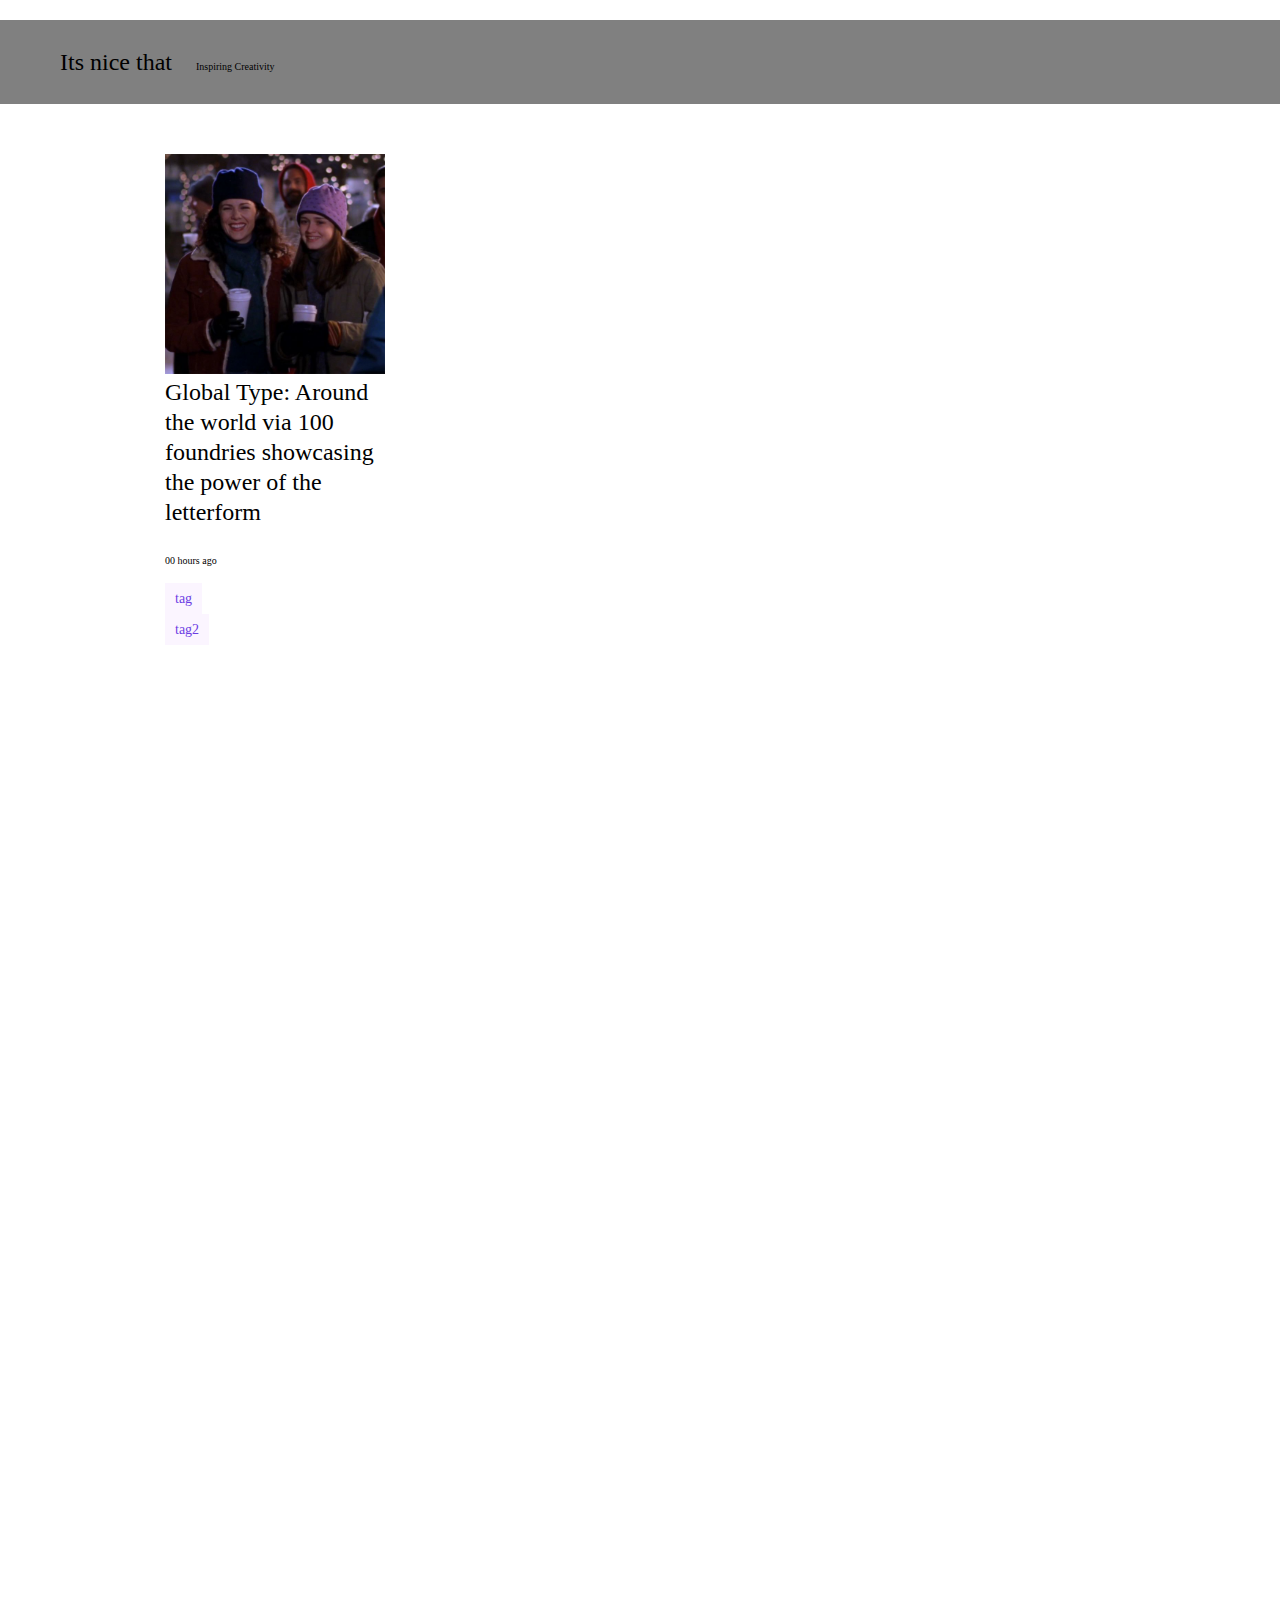
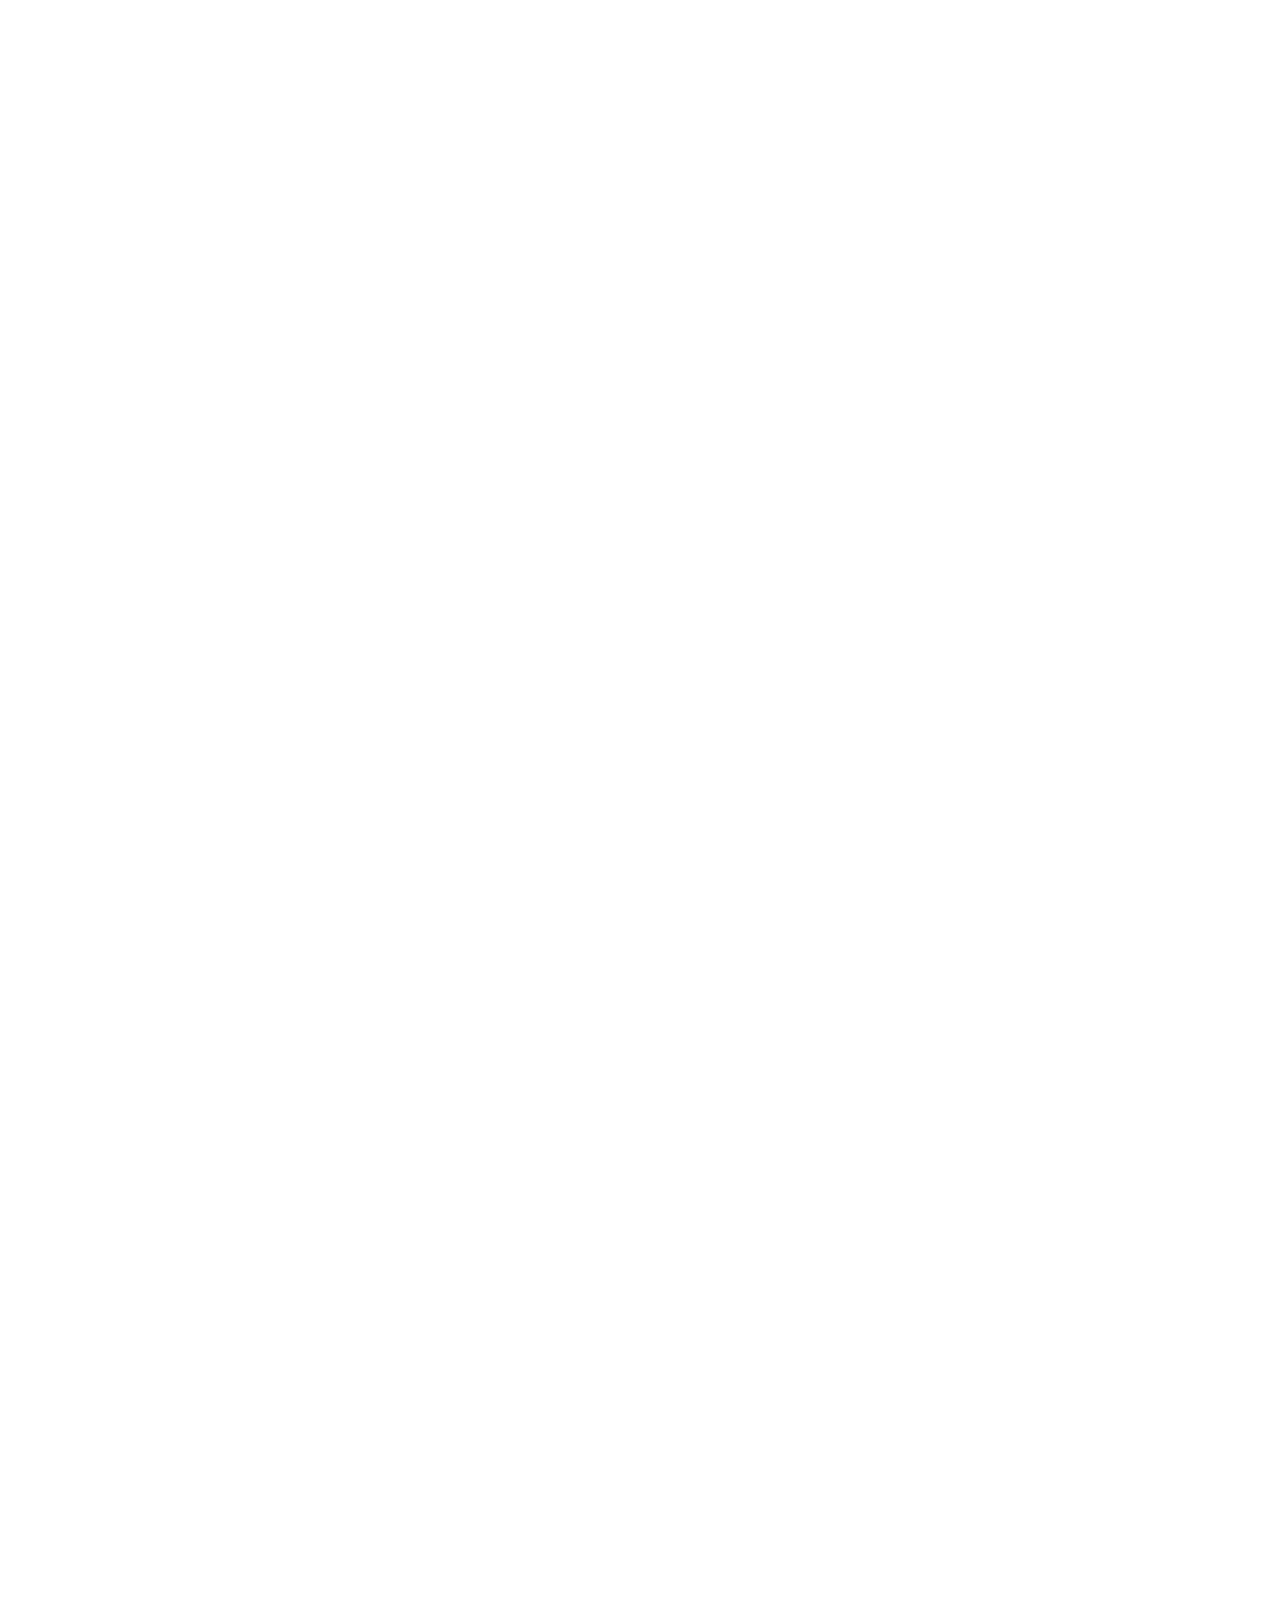
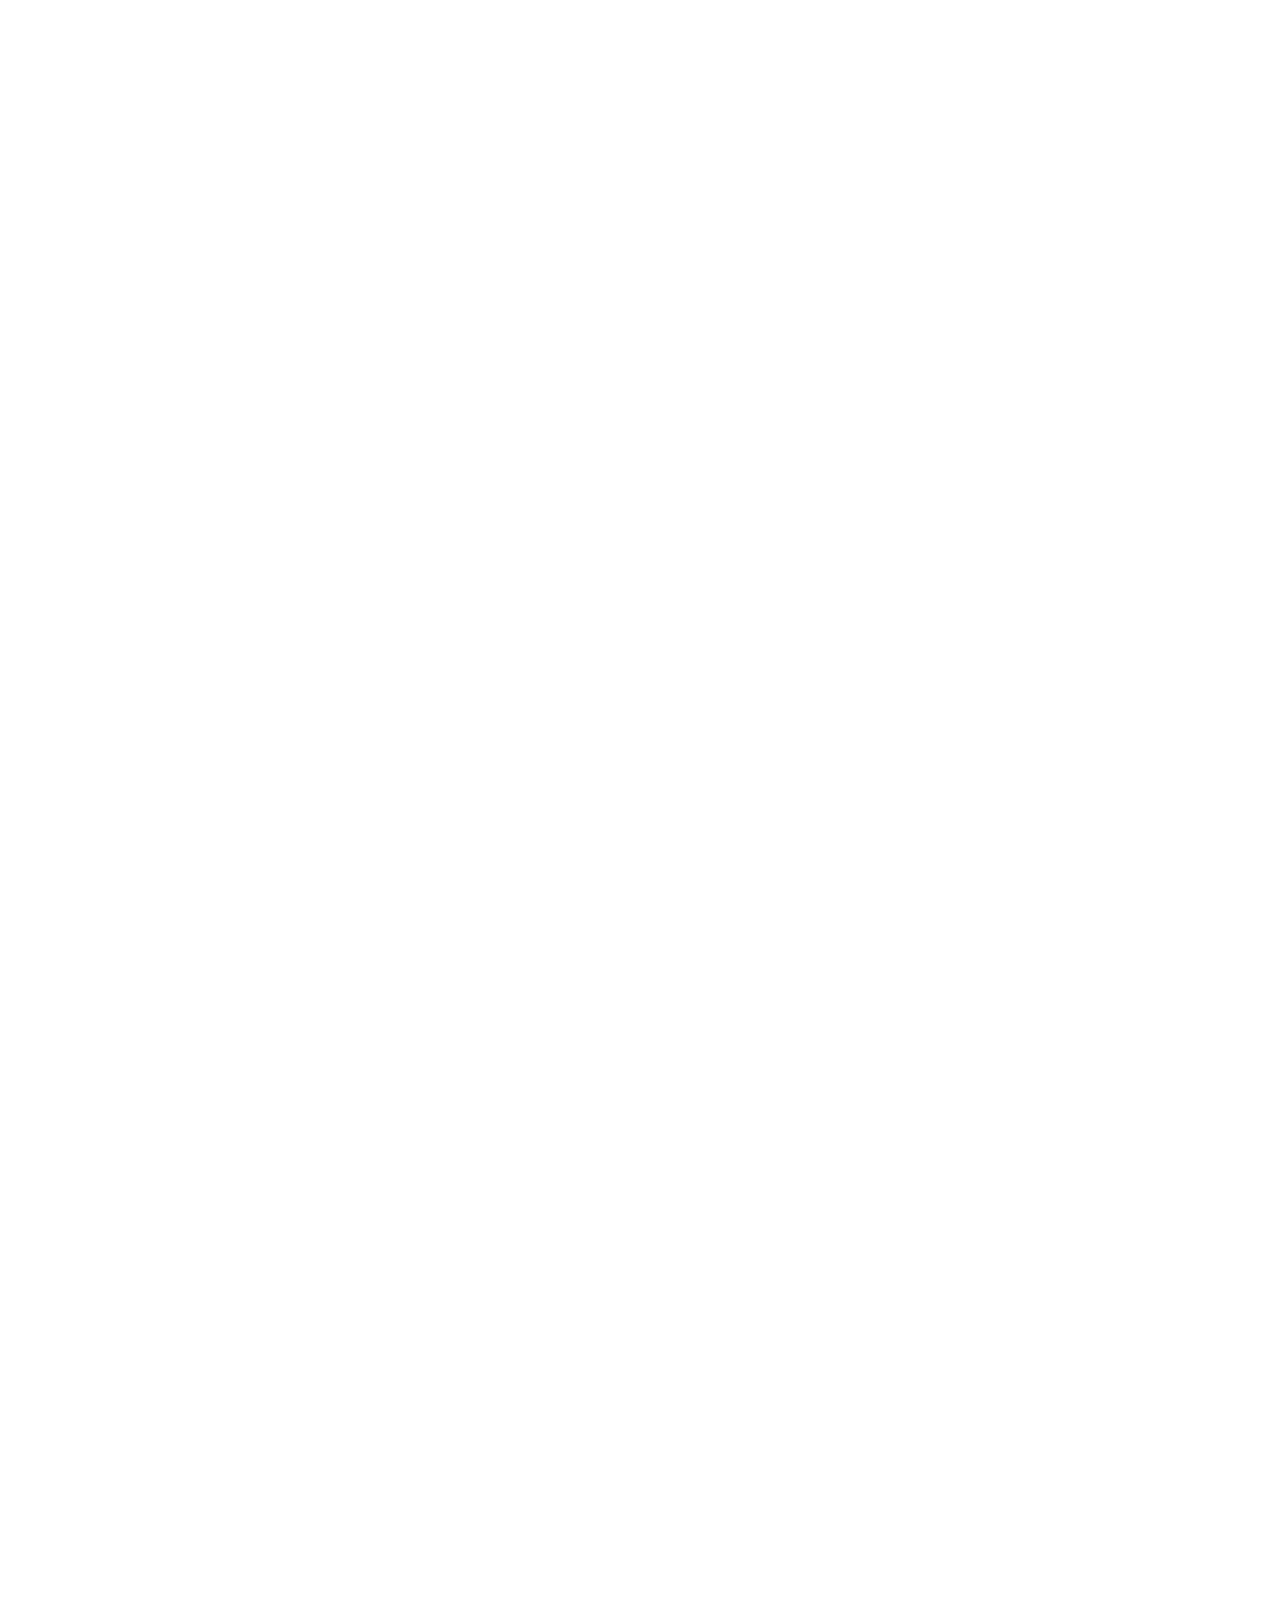
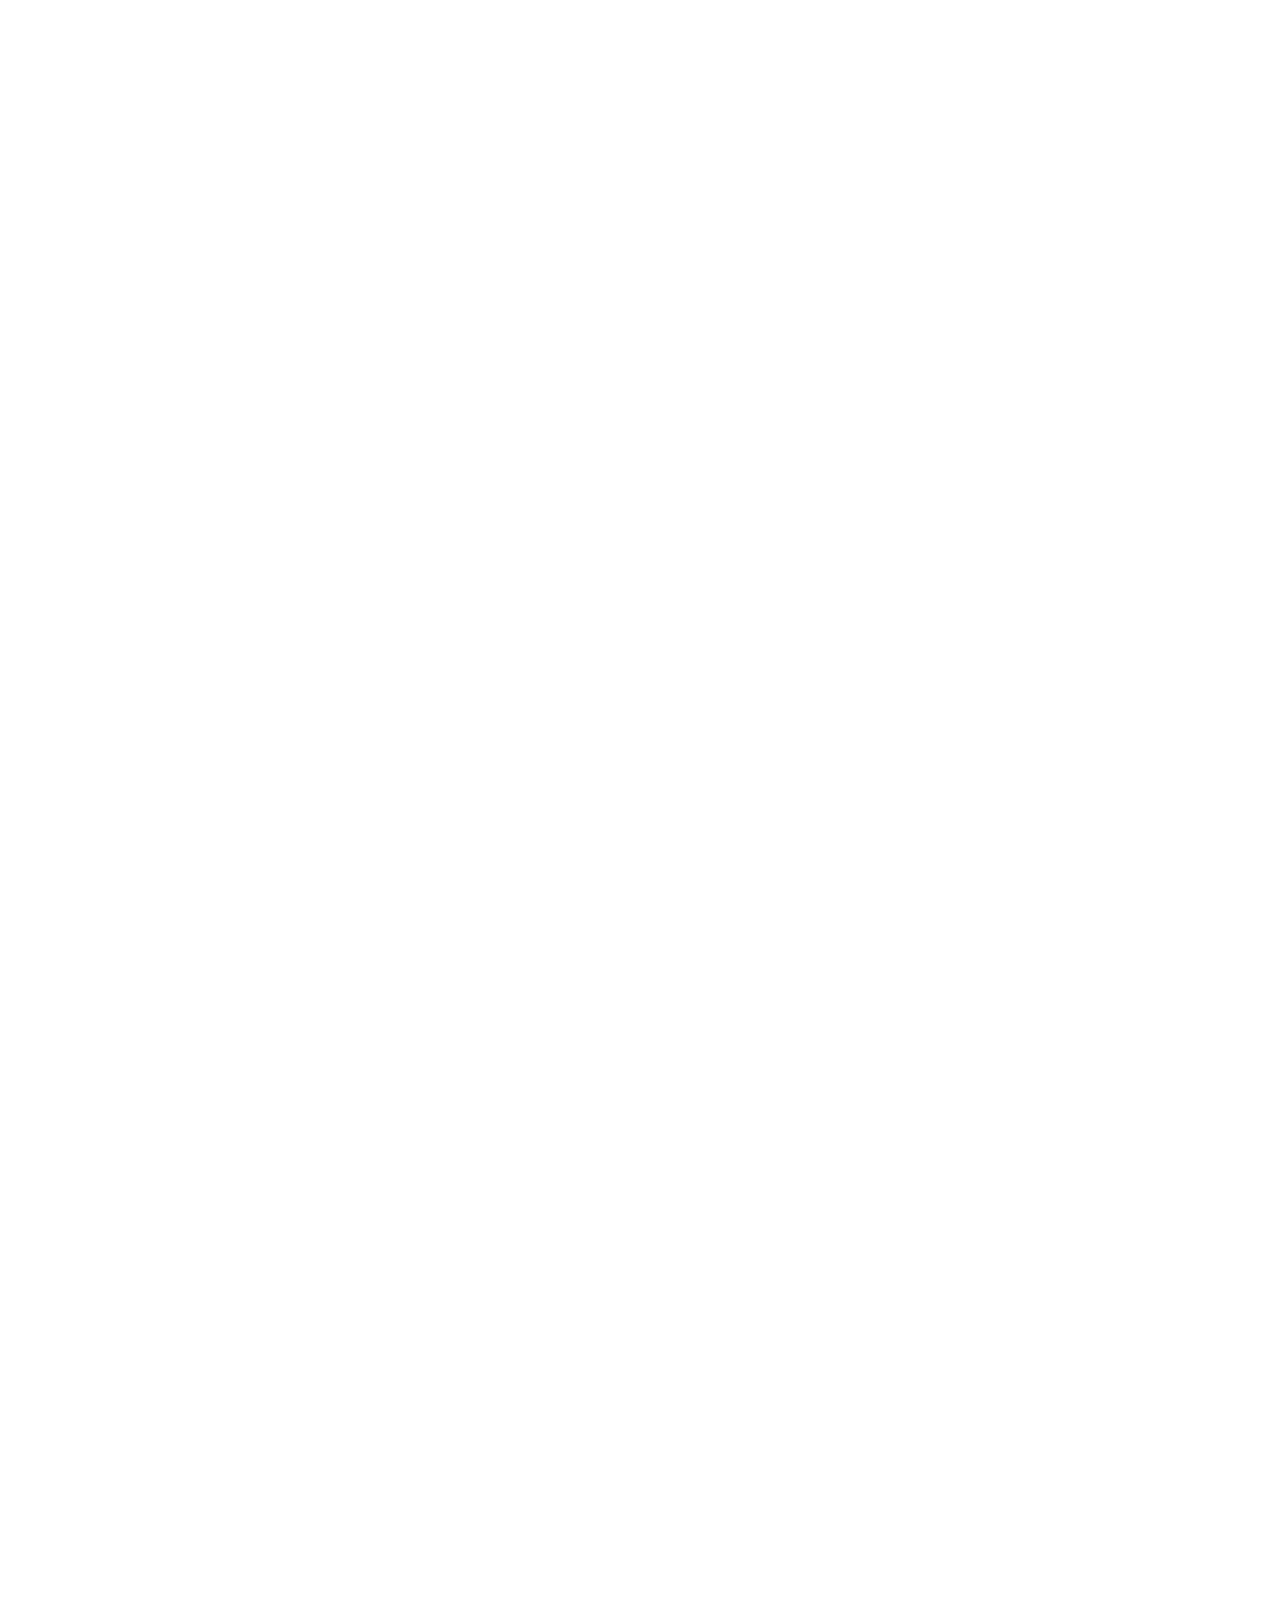
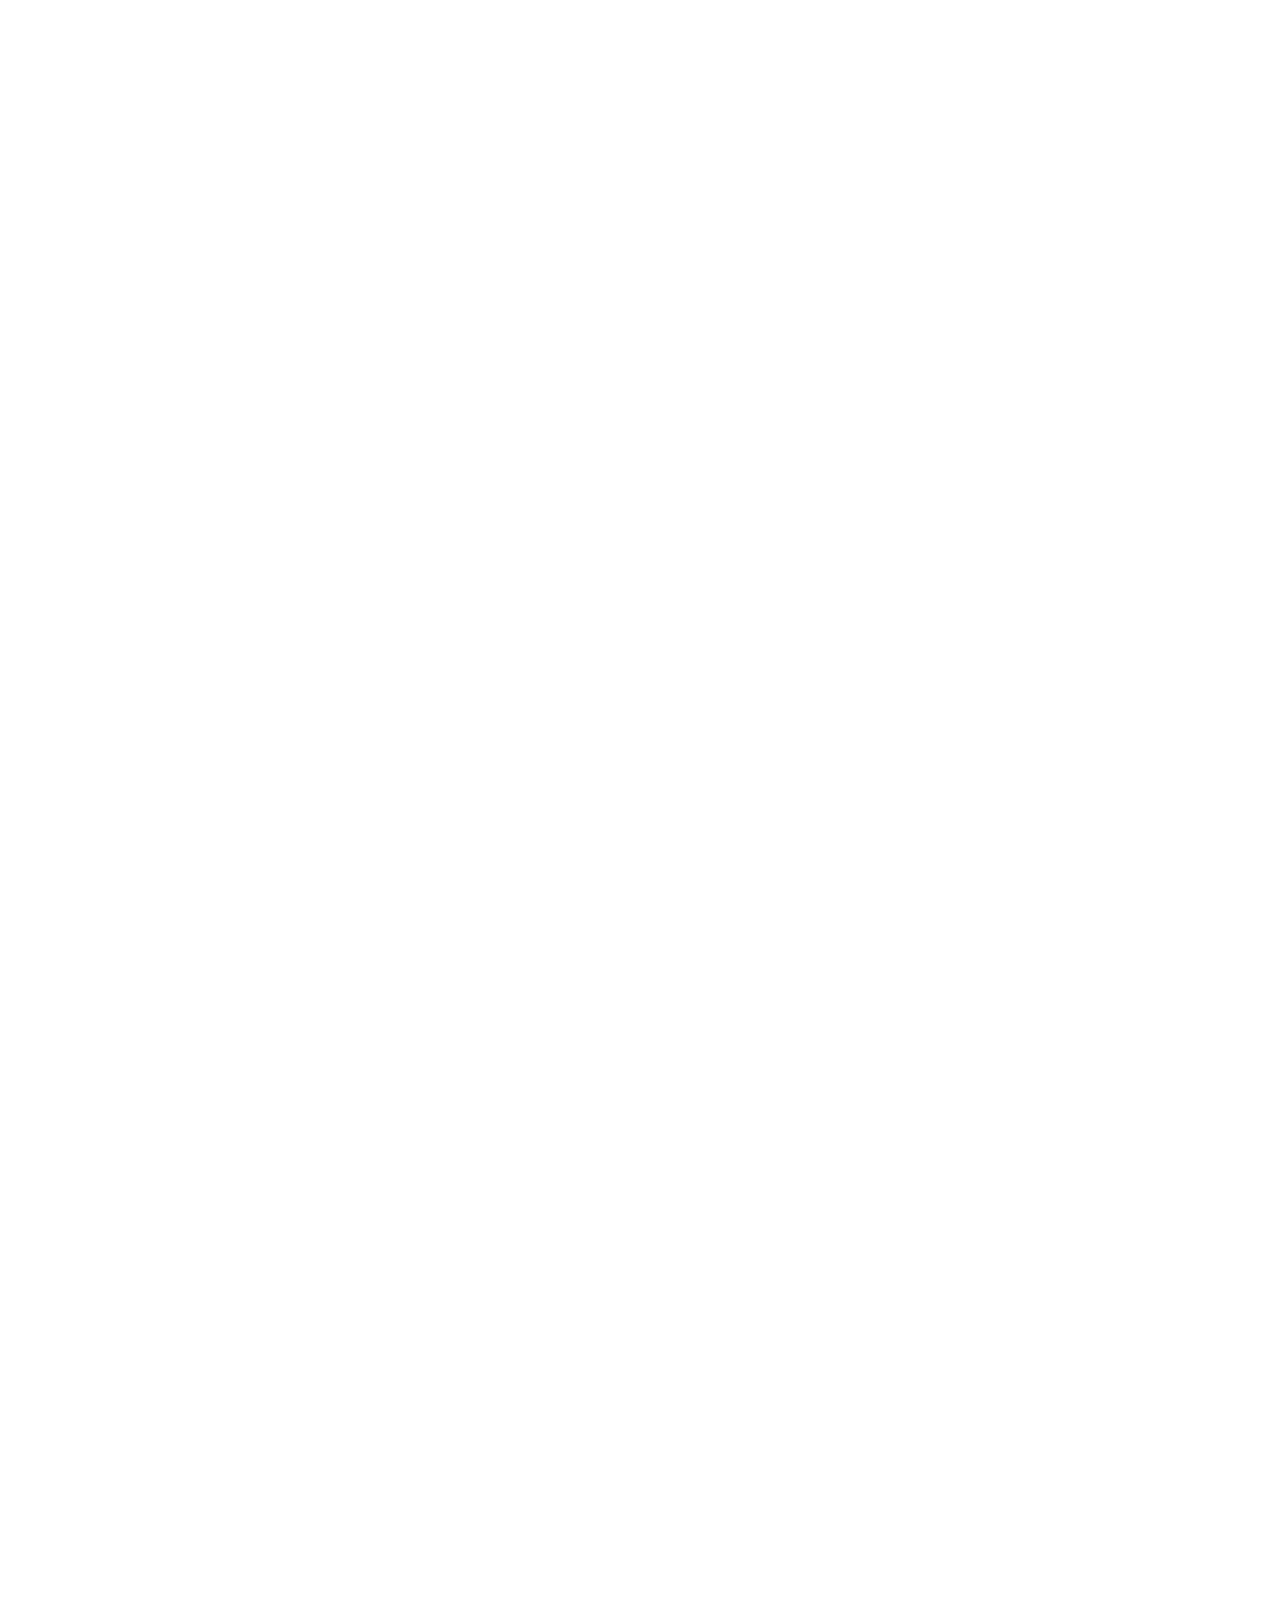
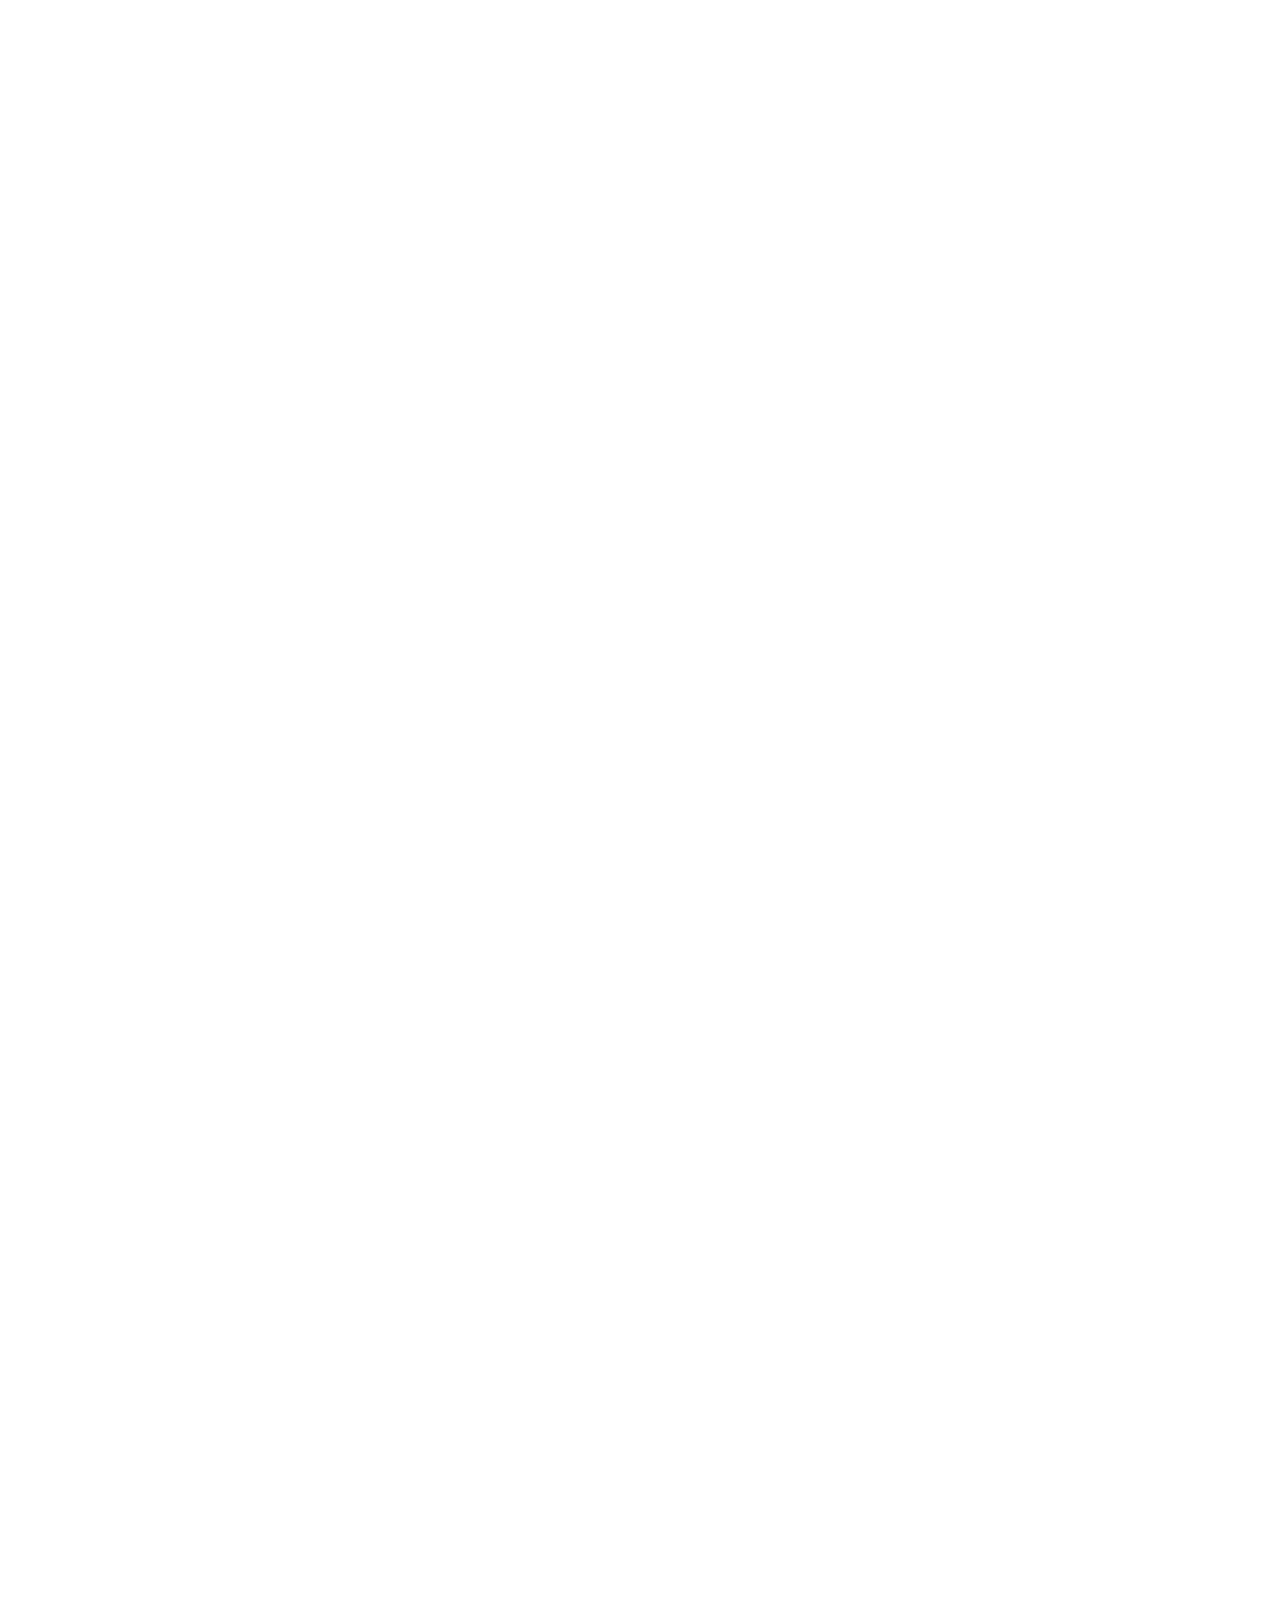
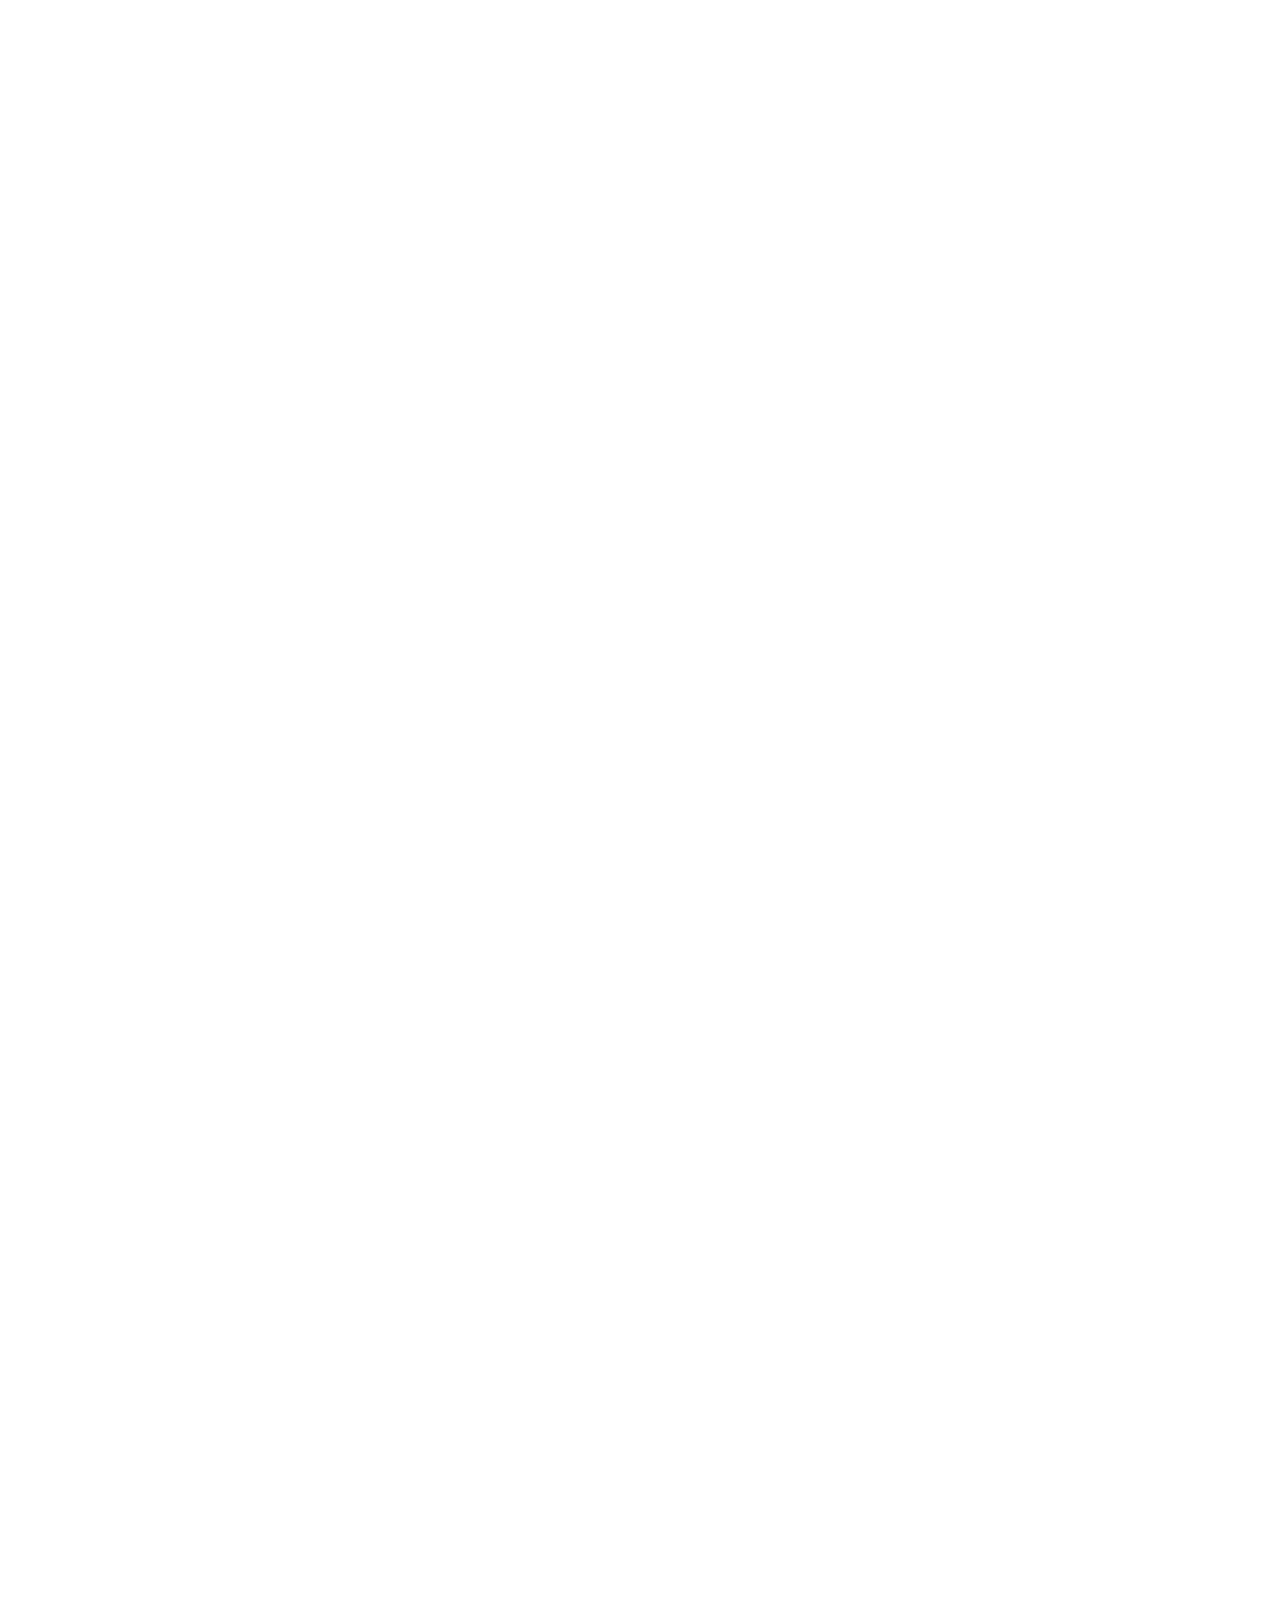
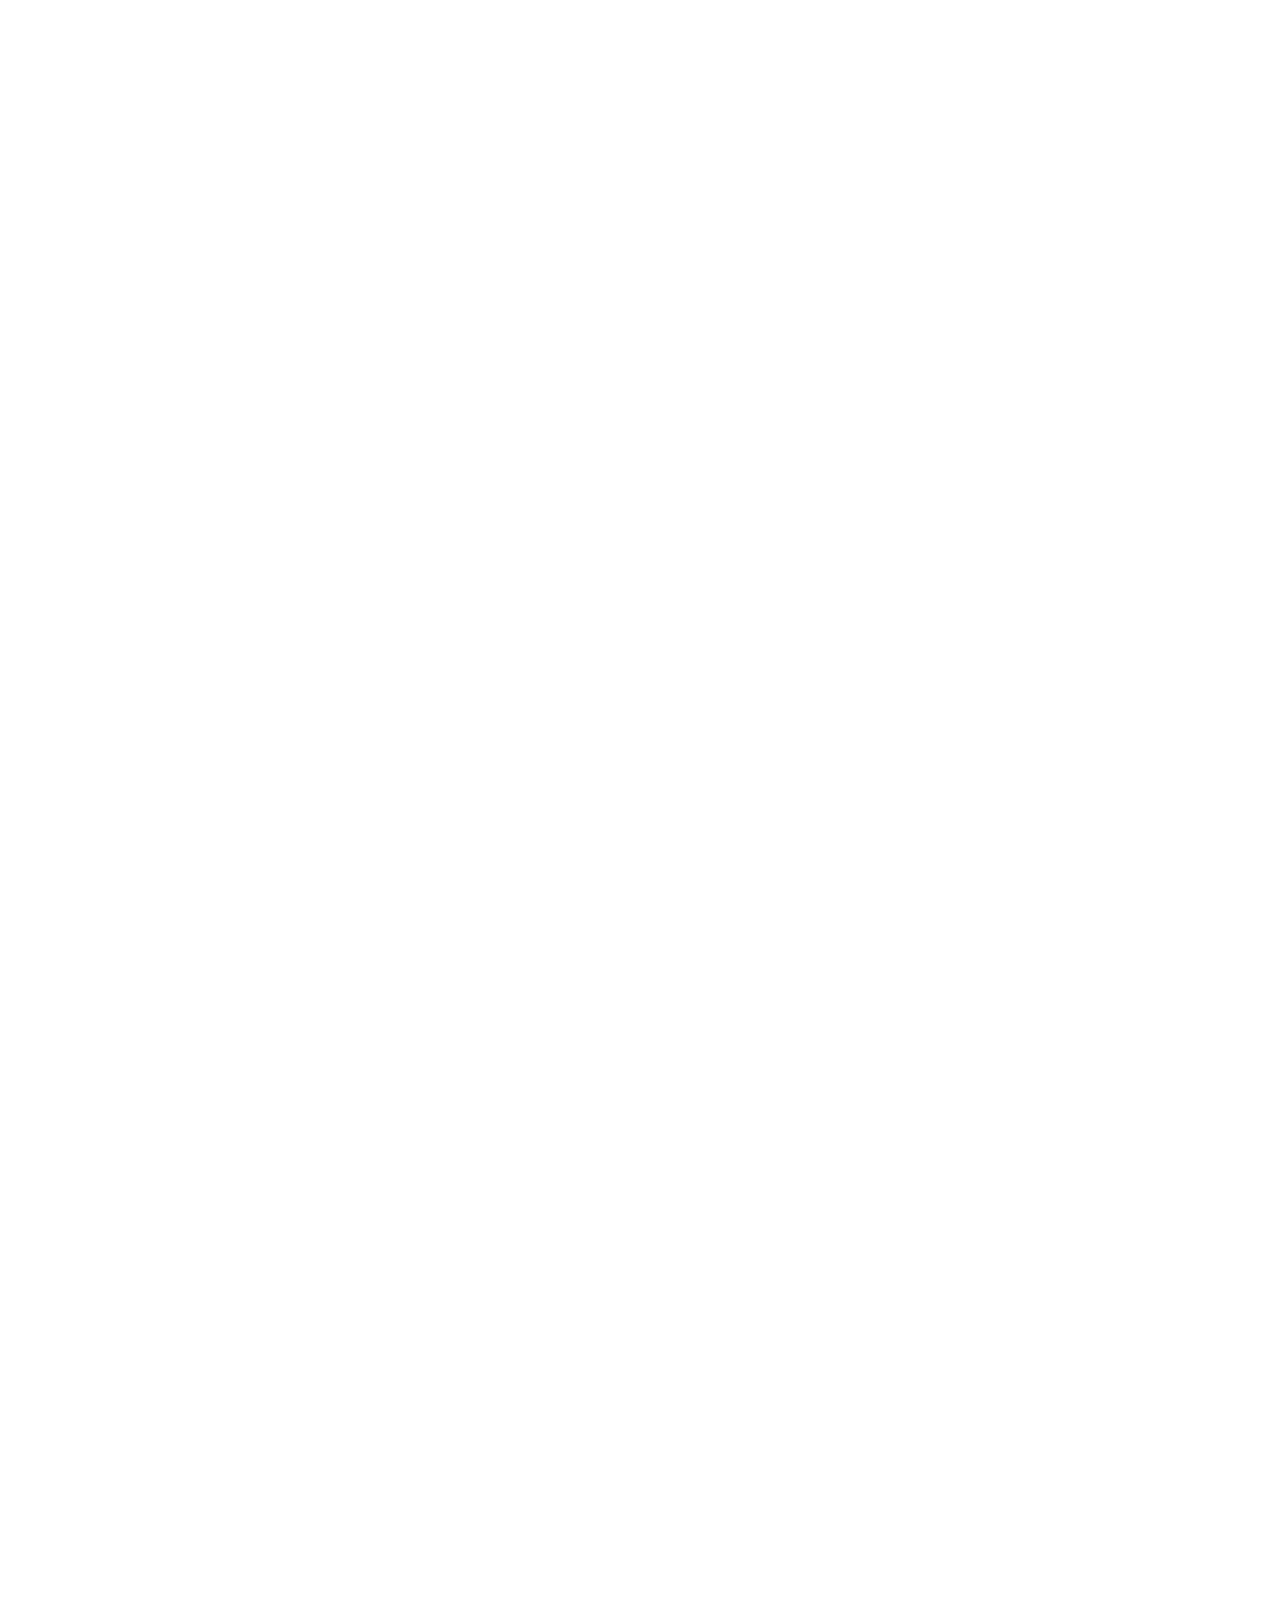
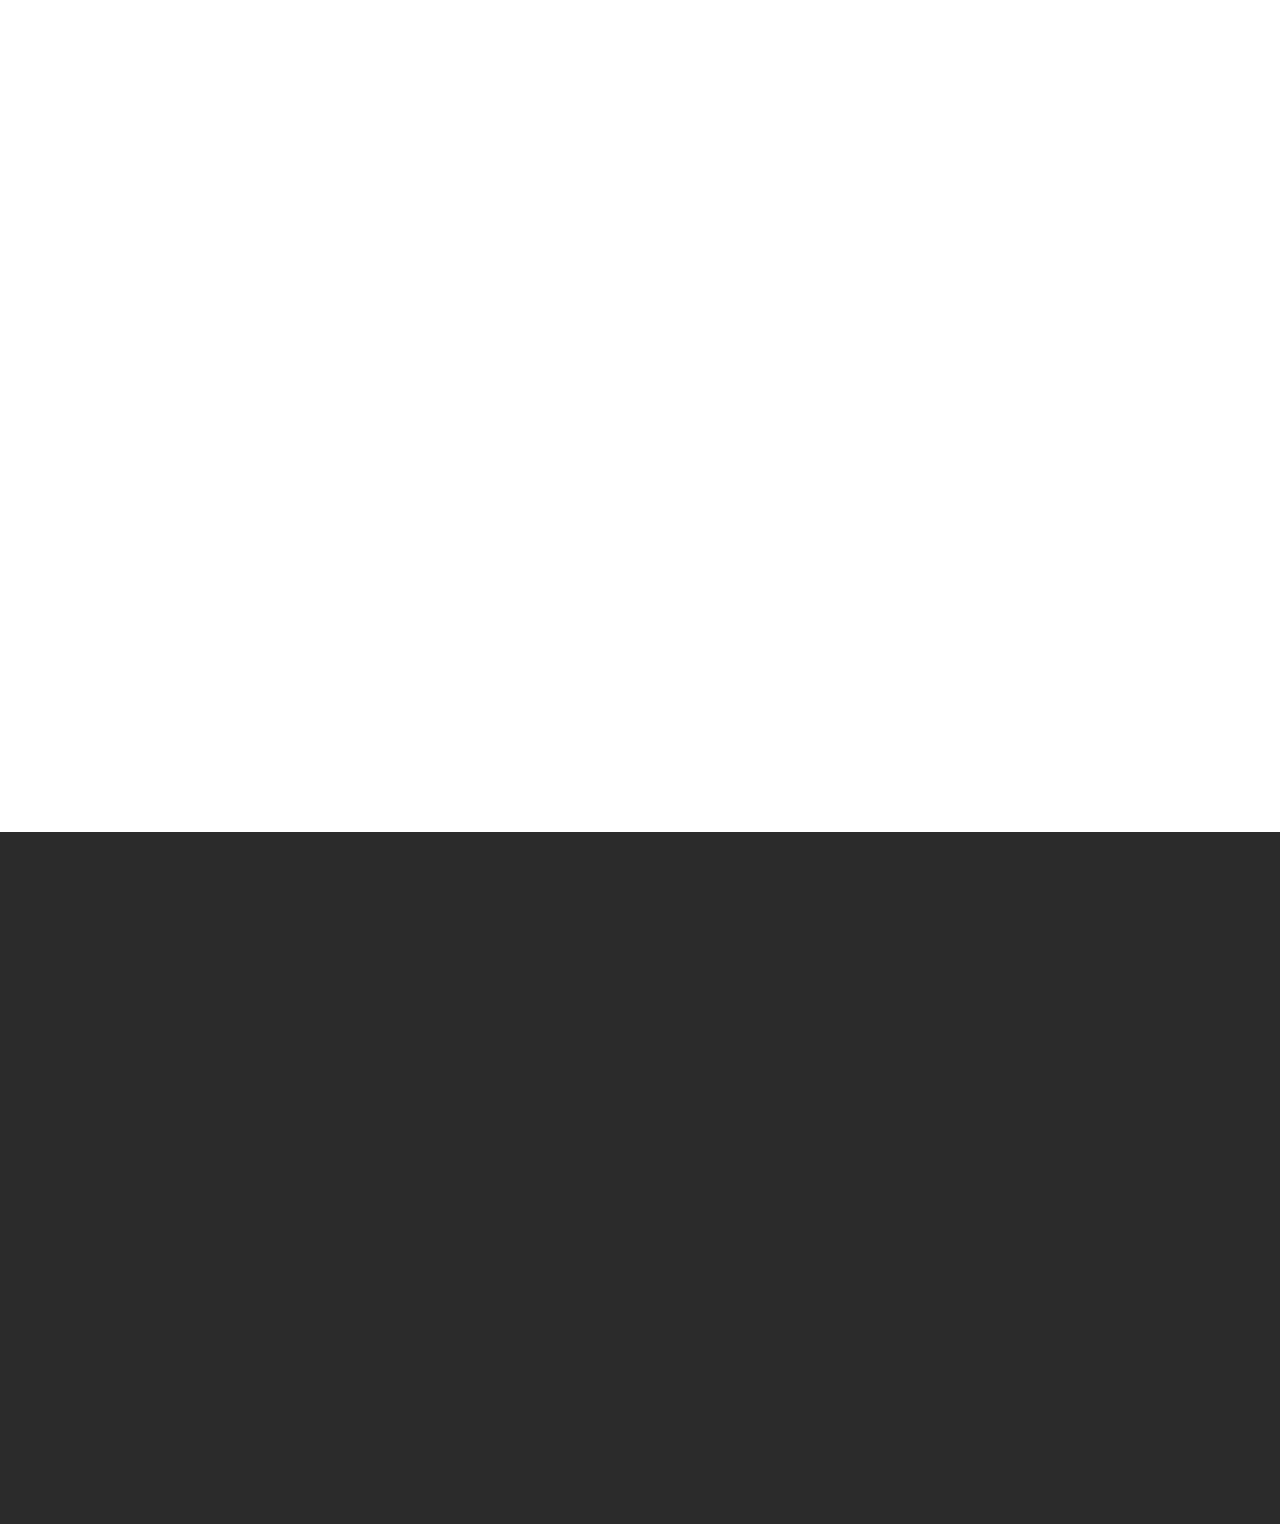
<file: itsnicethat/index.html>
<!DOCTYPE html>
<html lang="ko">
<head>
    <meta charset="UTF-8">
    <meta http-equiv="X-UA-Compatible" content="IE=edge">
    <meta name="viewport" content="width=device-width, initial-scale=1.0">
    <link rel="stylesheet" href="../reset.css">
    <link rel="stylesheet" href="./style.css">
    
    <title>itsnicethat</title>
</head>
<body>
    <div style="height: 20px;"></div>
    <header>
        <a href="#" class="logo">Its nice that</a>
        <a href="#" class="minitext" style="padding-left: 20px;">Inspiring Creativity</a>
    </header>
    <article>
        <div class=".article1-2">
            <a href=""><img src="./img.png" alt="img" width="100%"></a>
            <a href="" class="title title_big">Global Type: Around the world via 100 foundries showcasing the power of the letterform</a>
            <div class="time minitext">00 hours ago</div>
            <div>
                <a href="" class="tag">tag</a>
                <a href="" class="tag">tag2</a>
            </div>
        </div>
        
        <div>

        </div>
        
    </article>
    <footer></footer>

</body>
</html>
</file>
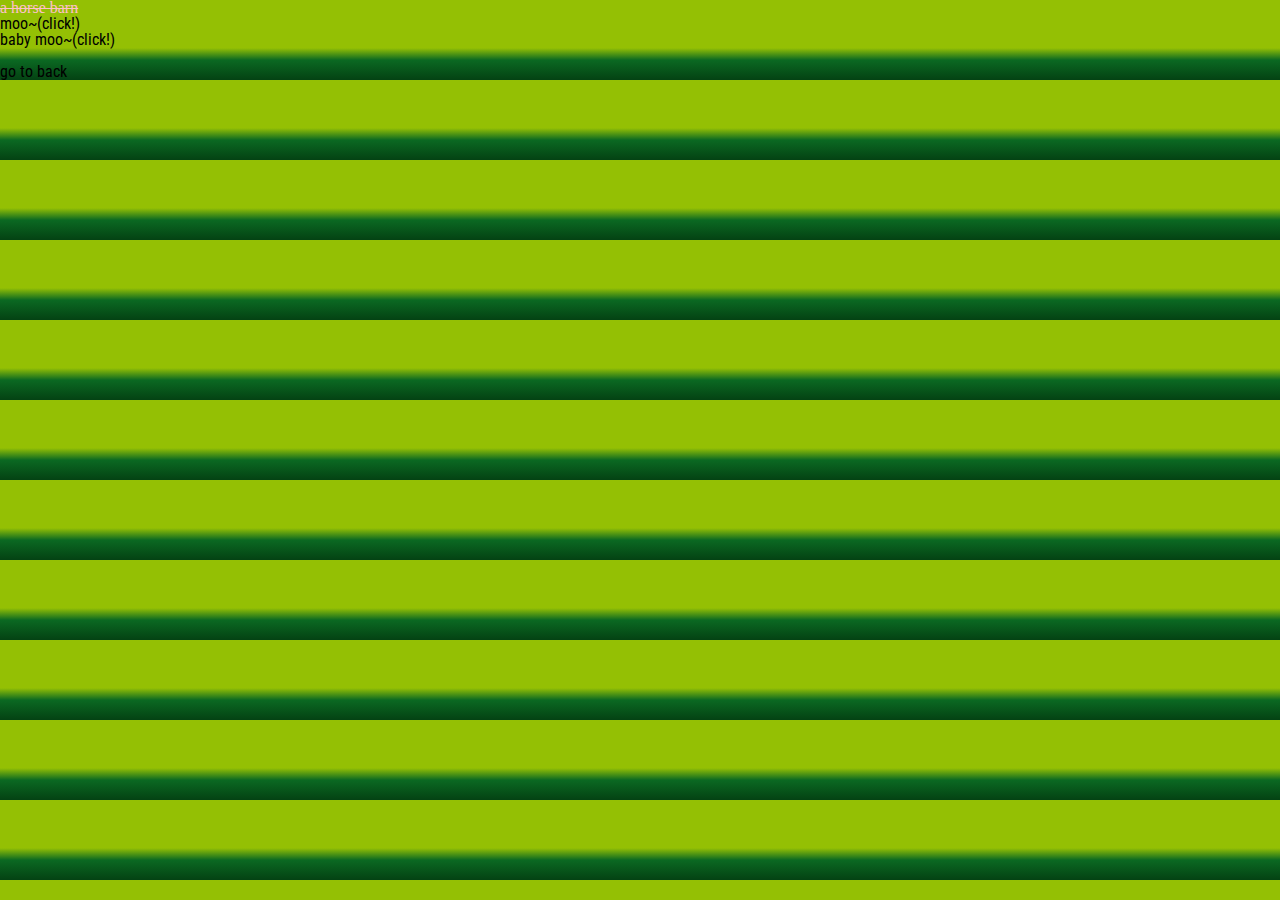
<file: ahorsebarn/sound.html>
<!DOCTYPE html>
<html lang="en">
    <head>
        <!-- 주석입니다 -->
    <meta charset="UTF-8">
    <meta http-equiv="X-UA-Compatible" content="IE=edge">
    <meta name="viewport" content="width=device-width, initial-scale=1.0">
    <title>Moo~t</title>
    <link rel="stylesheet" href="../style.css">
    <link rel="stylesheet" href="../reset.css">
    <link rel="preconnect" href="https://fonts.googleapis.com"> 
    <link rel="preconnect" href="https://fonts.gstatic.com" crossorigin> 
    <link href="https://fonts.googleapis.com/css2?family=Roboto+Condensed:wght@300&display=swap" rel="stylesheet">
</head>

<body >
    <header id="header"> 
        <!-- 왜 헤더에 스타일 적용이 안 될까요...해결 필요 -->
        <a href="#">a horse barn</a>
    </header> 
    <main >  
    <div id="div">
        <section id="intro">
            <a href="../audio/cow_moo.mp3">moo~(click!)</a>
            <br><a href="../audio/babycow_moo.mp3">baby moo~(click!)</a>
            <br><br><a href="../index.html" >go to back</a>
        </section>
    </div>
 
    </main>
    
</body>
</html>
</file>
<file: itsnicethat/style.css>
header{
    width: 100%;
    padding-top: 20px;
    padding-bottom: 20px;
    padding-left: 60px;
    padding-right: 60px;
    background-color: gray;
}

a{
    text-decoration: none;
}

.logo{
    font-family: 'Inter';
    font-style: normal;
    font-weight: 400;
    font-size: 24px;
    line-height: 44px;
    color: #000000;
}


article{
    width: 100%;
    display: grid;
    grid-template-columns: 1fr 1fr 1fr 1fr 1fr;
    column-gap: 45px;
    margin-left: 165px;
    margin-right: 165px;
    padding-top: 50px;
}

.article1-2{
    grid-column: 1 / span 3;
}

.time{
    padding-top: 24px;
    padding-bottom: 12px;
}

.full-article{
    width: 100%;
}

.tag{
    display: flex;
    flex-direction: row;
    justify-content: left;
    align-items: center;
    padding: 7px 10px;
    gap: 10px;
    background: #FBF5FF;
    width: fit-content;

    font-family: 'Inter';
    font-style: normal;
    font-weight: 400;
    font-size: 14px;
    line-height: 17px;
    /* identical to box height */
    color: #6C3DE3;
}

footer{ 
    position: absolute;
    width: 100%;
    height: 692px;
    left: 0px;
    top: 13632px;
    background: #2B2B2B;
}

.title{
    padding-top: 14px;
}

.title_big{
    font-family: 'Inter';
    font-style: normal;
    font-weight: 400;
    font-size: 24px;
    line-height: 30px;
    /* identical to box height, or 125% */
    color: #000000;
}

.minitext{
    font-family: 'Inter';
    font-style: normal;
    font-weight: 400;
    font-size: 10px;
    line-height: 20px;
    /* identical to box height, or 149% */
    color: #000000;
}

.title_small{
    font-family: 'Inter';
    font-style: normal;
    font-weight: 400;
    font-size: 18px;
    line-height: 31px;
    /* identical to box height, or 135% */
    color: #000000;
}

text{
    font-family: 'Inter';
    font-style: normal;
    font-weight: 400;
    font-size: 14px;
    line-height: 30px;
    /* identical to box height, or 167% */
    color: #000000;
}
</file>
<file: style.css>
*{
    font-family: 'Roboto Condensed', sans-serif;
}

body{
    background: linear-gradient(0deg, rgb(4, 66, 19) 0%, rgb(11, 105, 34) 25%, rgb(148, 192, 4) 40%);
}

a{
    z-index: 500;
    font-family: 'Roboto Condensed', sans-serif;
    color:black;
    font-size: 20pt;
}

a:link {
    text-decoration-line: none;
}

a:visited {
    text-decoration-line: line-through;
}

a:hover { 
    color:pink; 
    text-decoration-line: line-through;
}

.tv{
    width: 150px;
    height: auto;
}

.relative {
    position: relative;
  }
  
#p5-canvas {
    display: flex;
    justify-content: center;
    align-items: center;
    z-index: -1; 
}

.html-element {
    font-family: 'Roboto Condensed', sans-serif;
    font-size: 12pt;
    line-height: 33px;

  }

.center-left{
    position: absolute;
    top: 0px;
    left: 50%;
    z-index: 1; 
    transform: translate(-50%, 0%);
  }

.center-left-top{
    position: absolute;
    top: 50%;
    left: 50%;
    z-index: 1; 
    transform: translate(-50%, -50%);
  }
</file>
